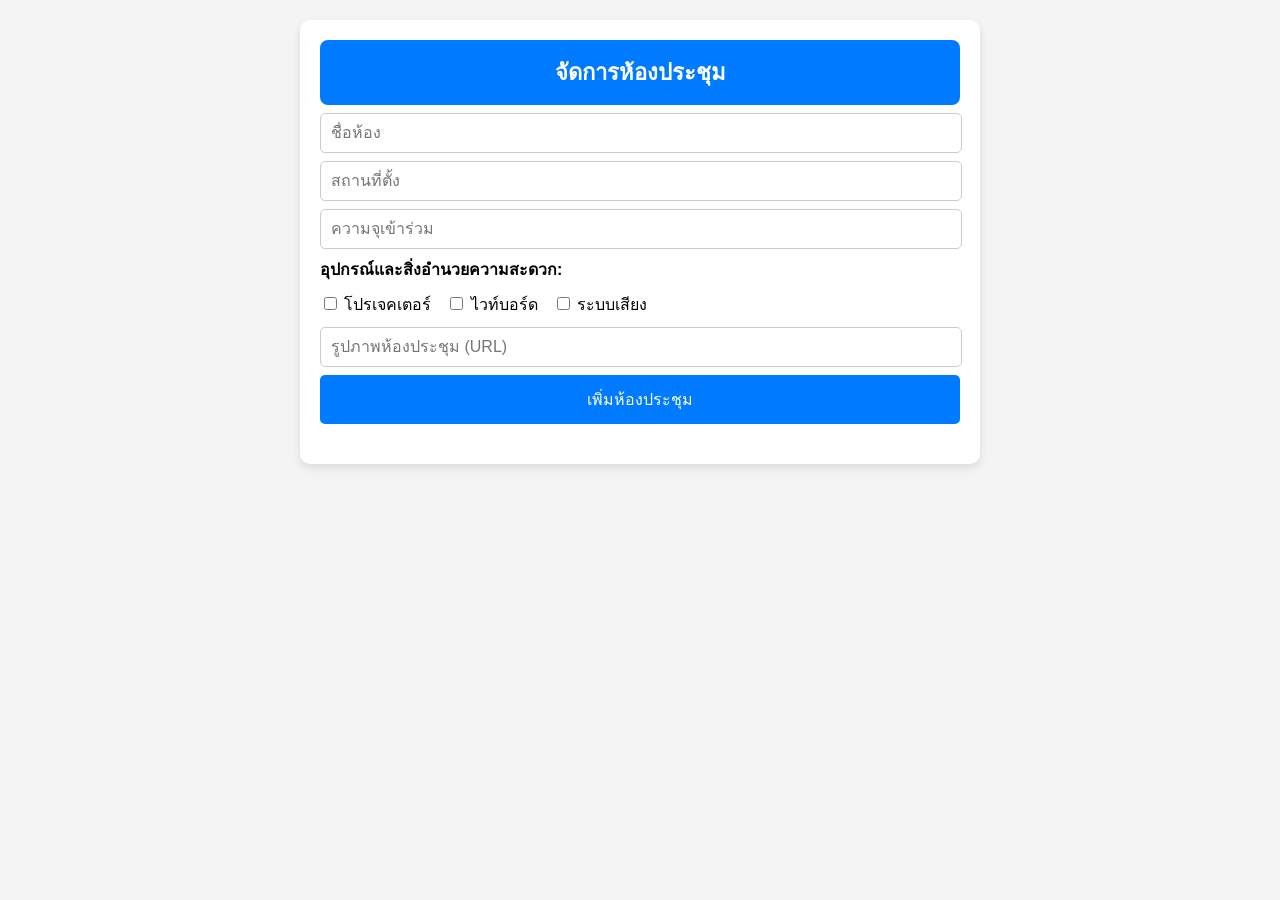
<file: index.html>
<!DOCTYPE html>
<html lang="en">
<head>
    <meta charset="UTF-8">
    <meta name="viewport" content="width=device-width, initial-scale=1.0">
    <title>จัดการห้องประชุม</title>
    <style>
        body {
            font-family: Arial, sans-serif;
            background-color: #f4f4f4;
            margin: 0;
            padding: 0;
        }
        .container {
            width: 50%;
            margin: 20px auto;
            background: white;
            padding: 20px;
            border-radius: 10px;
            box-shadow: 0px 4px 10px rgba(0, 0, 0, 0.1);
        }
        .header {
            background-color: #007bff;
            color: white;
            padding: 15px;
            text-align: center;
            font-size: 22px;
            font-weight: bold;
            border-radius: 8px;
        }
        input[type="text"], input[type="number"], textarea {
            width: calc(100% - 20px);
            padding: 10px;
            margin: 8px 0;
            border: 1px solid #ccc;
            border-radius: 5px;
            display: block;
            font-size: 16px;
        }
        button {
            width: 100%;
            padding: 12px;
            background-color: #007bff;
            color: white;
            border: none;
            cursor: pointer;
            border-radius: 5px;
            font-size: 16px;
            transition: 0.3s;
        }
        button:hover {
            background-color: #0056b3;
        }
        .checkbox-group {
            display: flex;
            gap: 15px;
            margin: 10px 0;
        }
        .meeting-list {
            margin-top: 20px;
        }
        .meeting-item {
            background: #fff;
            padding: 15px;
            border: 1px solid #ddd;
            margin-top: 10px;
            border-radius: 5px;
            box-shadow: 0px 2px 5px rgba(0, 0, 0, 0.1);
        }
    </style>
</head>
<body>
    <div class="container">
        <div class="header">จัดการห้องประชุม</div>
        <input type="text" id="roomName" placeholder="ชื่อห้อง">
        <input type="text" id="location" placeholder="สถานที่ตั้ง">
        <input type="number" id="capacity" placeholder="ความจุเข้าร่วม">
        <label><strong>อุปกรณ์และสิ่งอำนวยความสะดวก:</strong></label>
        <div class="checkbox-group">
            <label><input type="checkbox" id="projector"> โปรเจคเตอร์</label>
            <label><input type="checkbox" id="whiteboard"> ไวท์บอร์ด</label>
            <label><input type="checkbox" id="soundSystem"> ระบบเสียง</label>
        </div>
        <input type="text" id="imageUrl" placeholder="รูปภาพห้องประชุม (URL)">
        <button onclick="addMeetingRoom()">เพิ่มห้องประชุม</button>
        
        <div class="meeting-list" id="meetingList"></div>
    </div>

    <script>
        function addMeetingRoom() {
            const roomName = document.getElementById('roomName').value;
            const location = document.getElementById('location').value;
            const capacity = document.getElementById('capacity').value;
            const imageUrl = document.getElementById('imageUrl').value;
            
            let facilities = [];
            if (document.getElementById('projector').checked) facilities.push('โปรเจคเตอร์');
            if (document.getElementById('whiteboard').checked) facilities.push('ไวท์บอร์ด');
            if (document.getElementById('soundSystem').checked) facilities.push('ระบบเสียง');
            
            const meetingList = document.getElementById('meetingList');
            const meetingItem = document.createElement('div');
            meetingItem.classList.add('meeting-item');
            meetingItem.innerHTML = `<strong>ห้องประชุม: ${roomName}</strong><br>
                                     สถานที่: ${location}<br>
                                     ความจุ: ${capacity} คน<br>
                                     อุปกรณ์: ${facilities.join(', ')}<br>
                                     <img src="${imageUrl}" alt="รูปห้องประชุม" width="200" style="margin-top: 10px; border-radius: 5px;">`;
            meetingList.appendChild(meetingItem);
        }
    </script>
</body>
</html>
</file>
